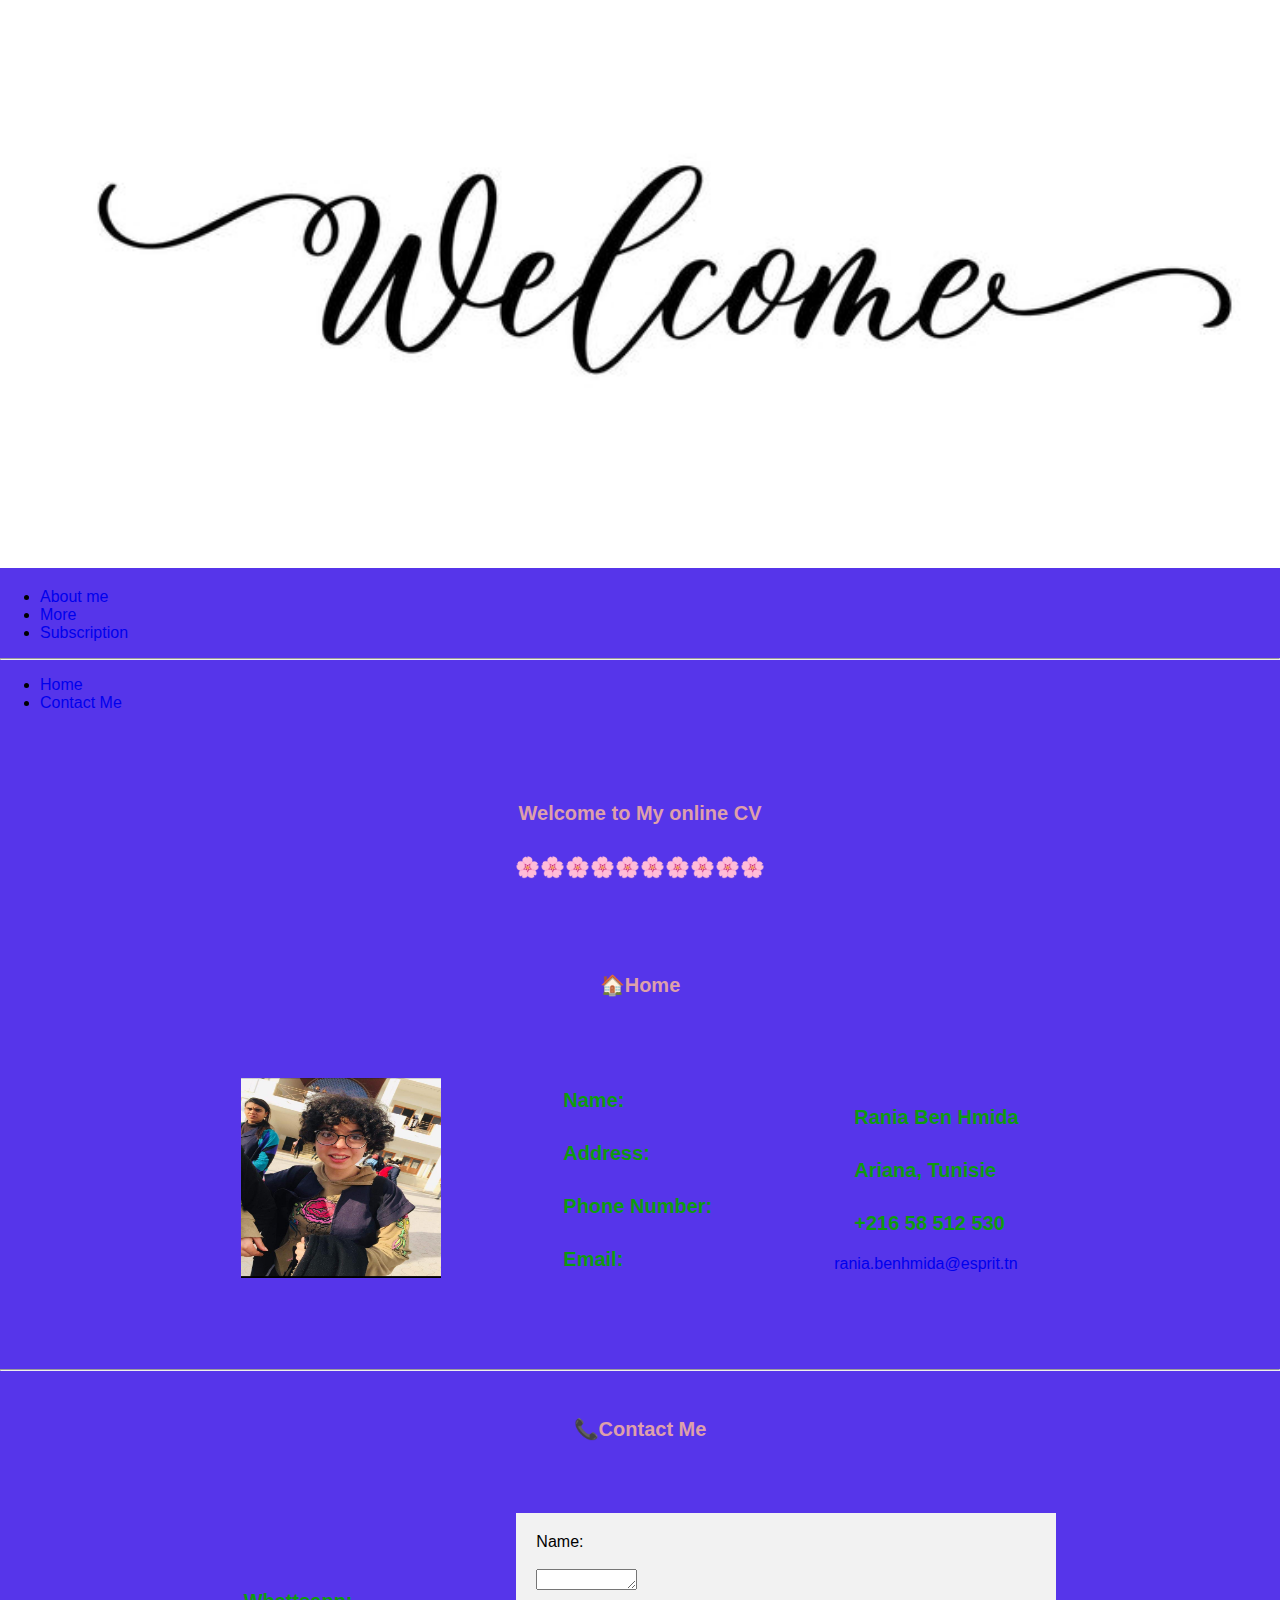
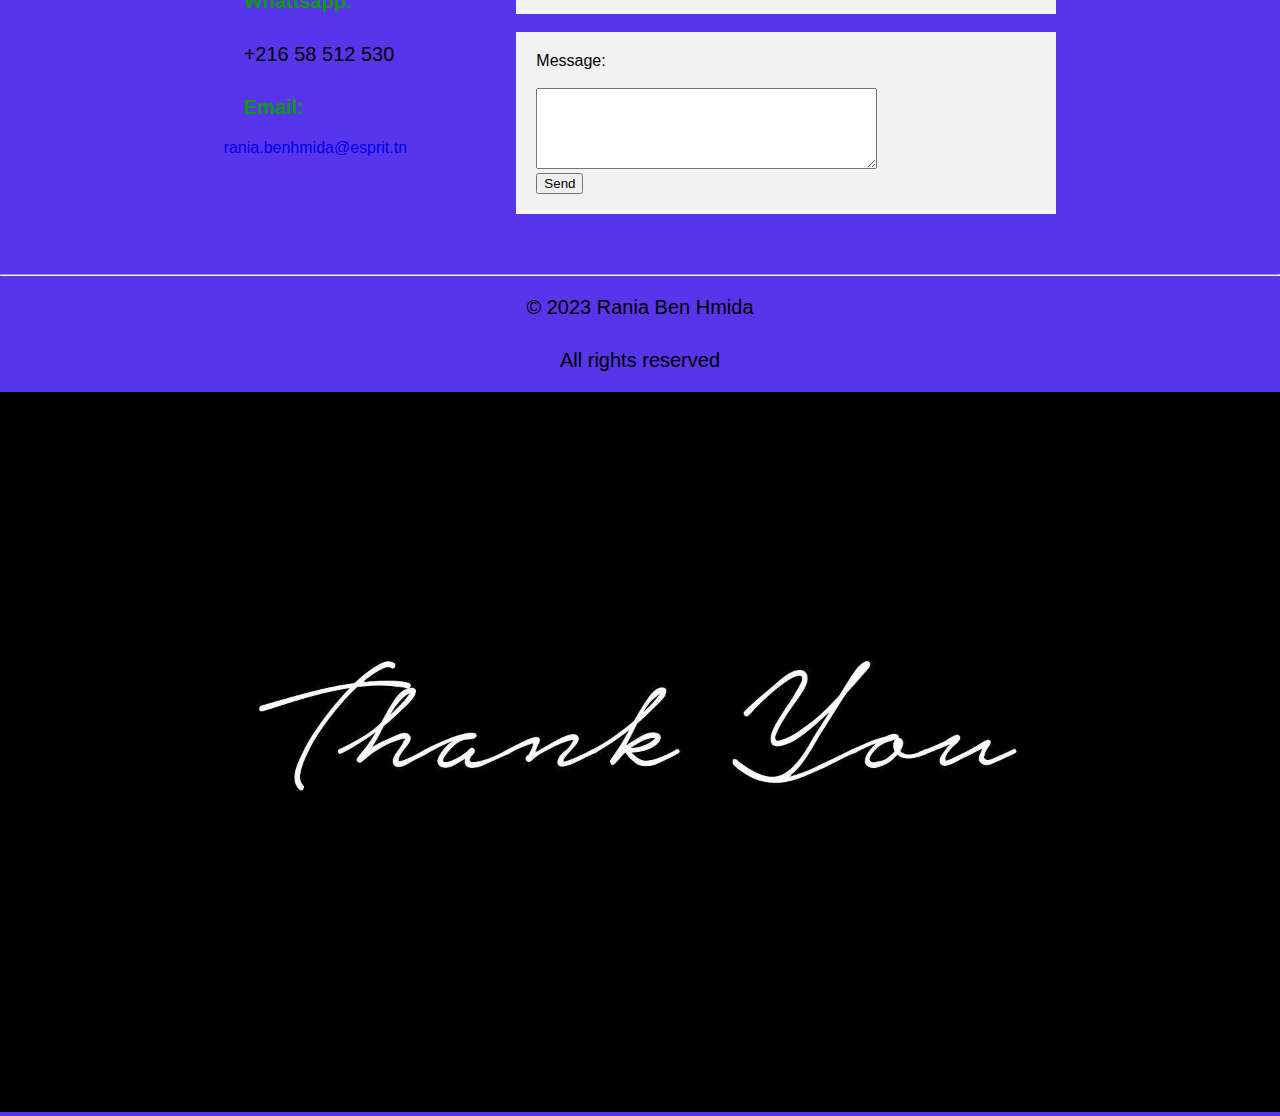
<file: index.html>
<!DOCTYPE html>
<html lang="en"> 
<head>
    <meta charset="UTF-8">
    <title>CV</title>
    <link rel="stylesheet" href="cv.css">
</head>
<body>
<div>
    <img alt="Picture" src="welcome.jpeg" width="100%" >
    <left>
        <ul>
            <li><a href="abot.html">About me</a></li>
            <li><a href="morabtme.html">More</a></li>
            <li><a href="forum.html">Subscription</a></li>
        </ul>
    </left>
    <hr>
    <ul>
        <li><a href="#home">Home</a></li>
        <li><a href="#contact">Contact Me</a></li>
    </ul>
</div>
<br/>
<br/>
<br/>
<center>
    <section id="greetings">
        <h1> Welcome to My online CV</h1>
        <h1>🌸🌸🌸🌸🌸🌸🌸🌸🌸🌸</h1>
    <br/>
    <br>
    <br>
    </section>
    <section id="home">
        <h1>🏠Home</h1>
        <div>
            <table cellpadding="50" >
                <tr>
                    <td>
                        <img alt="My Picture" height="200" src="img.jpg" width="200">
                    </td>
                    <td>
                        <h3>Name:</h3>
                        <h3>Address:</h3>
                        <h3>Phone Number: </h3>
                        <h3>Email:</h3>
                    </td>
                    <td>
                        <h3>Rania Ben Hmida</h3>
                        <h3>Ariana, Tunisie</h3>
                        <h3>+216 58 512 530</h3>
                        <a href="https://mail.google.com/mail/u/0/#inbox">rania.benhmida@esprit.tn</a>
                    </td>
                </tr>
            </table>
        </div>
    </section>
    <br>
<hr>
<br>
    <section id="contact">
        <h1>📞Contact Me</h1>
        <div>
            <table cellpadding="50">
                <tr>
                    <td>
                        <h3>Whattsapp:</h3>
                        <p>+216 58 512 530</p>
                        <h3>Email:</h3>
                        <a href="https://mail.google.com/mail/u/0/#inbox">rania.benhmida@esprit.tn</a>
                    </td>
                    <td>
                        <form>
                            Name: <br/><br/>
                            <textarea cols="10" id="name" name="name" rows="1"></textarea>

                        </form>
                        <br/>
                        <form>
                            Message: <br/><br/>
                            <textarea cols="40" id="message" name="message" rows="5"></textarea>
                            <br/>
                            <input type="submit" value="Send">
                        </form>
                </tr>
            </table>
        </div>
    </section>
    <hr>
    <section>
        <p>&copy; 2023 Rania Ben Hmida</p>
        <p>All rights reserved</p>
    </section>
    <img alt="Picture" height="2%" src="thanks.jpg" width="100%">

</center>
</body>
</html>
</file>
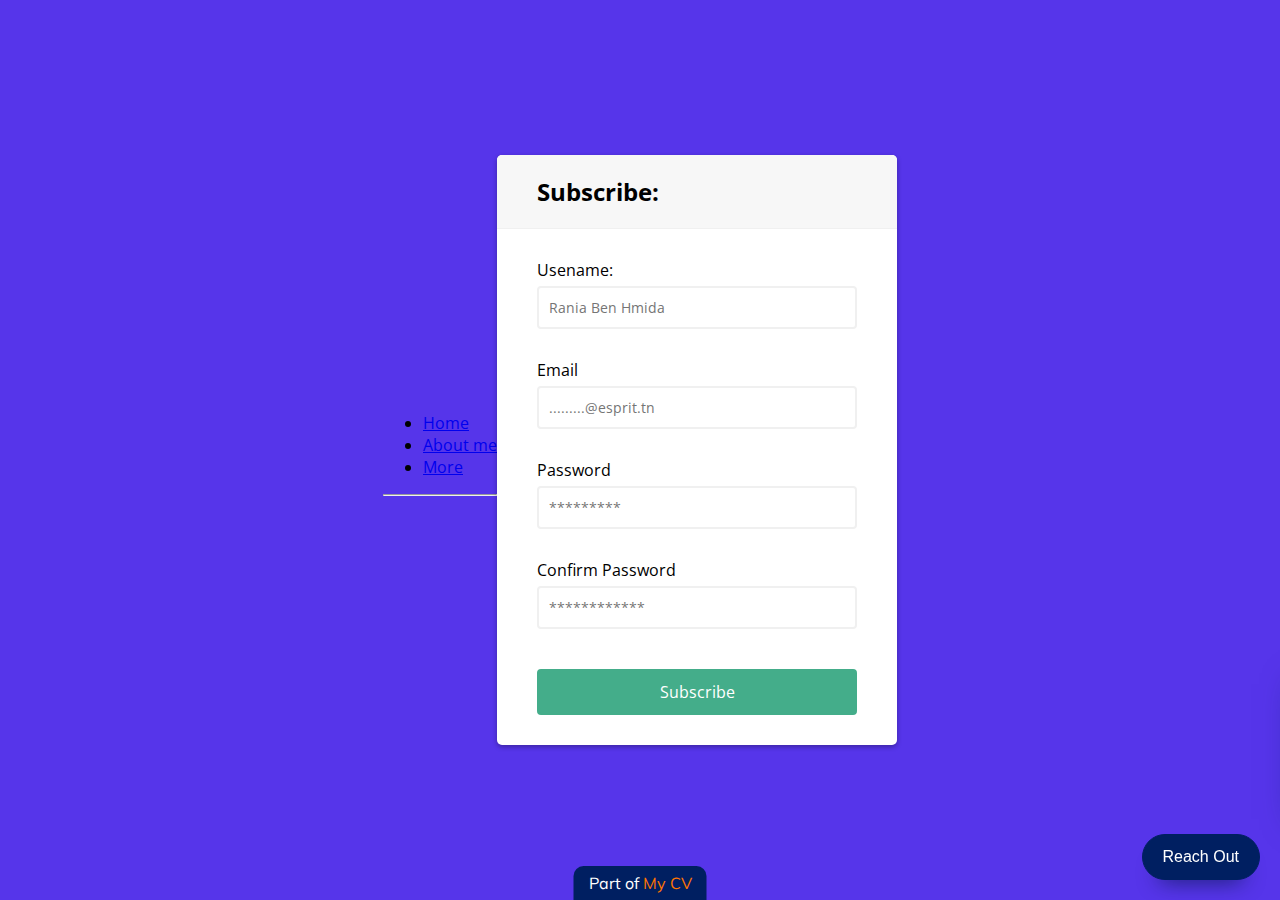
<file: forum.html>
<!DOCTYPE html>
<html lang="fr">
<head>
    <meta charset="utf-8" />
    <link rel="stylesheet" href="forum.css">
    <title>Subscription</title>
</head>
<div>
    <left>
        <ul>
            <li><a href="index.html">Home</a></li>
            <li><a href="abot.html">About me</a></li>
            <li><a href="morabtme.html">More</a></li>
        </ul>
    </left>
    <hr>
</div>
<body>

    <div class="container">
        <div class="header">
            <h2> Subscribe:</h2>
        </div>
        <form id="form" class="form">
            <div class="form-control">
                <label for="username">Usename: </label>
                <input type="text" placeholder="Rania Ben Hmida" id="username" />
                <i class="fas fa-check-circle"></i>
                <i class="fas fa-exclamation-circle"></i>
                <small>Error Occured</small>
            </div>
            <div class="form-control">
                <label for="username">Email</label>
                <input type="email" placeholder=".........@esprit.tn" id="email" />
                <i class="fas fa-check-circle"></i>
                <i class="fas fa-exclamation-circle"></i>
                <small>Error Occured</small>
            </div>
            <div class="form-control">
                <label for="username">Password</label>
                <input type="password" placeholder="*********" id="password"/>
                <i class="fas fa-check-circle"></i>
                <i class="fas fa-exclamation-circle"></i>
                <small>Error Occured</small>
            </div>
            <div class="form-control">
                <label for="username">Confirm Password</label>
                <input type="password" placeholder="************" id="password2"/>
                <i class="fas fa-check-circle"></i>
                <i class="fas fa-exclamation-circle"></i>
                <small>Error Occured</small>
            </div>
            <button>Subscribe</button>
        </form>
    </div>
    
    
    <!-- SOCIAL PANEL HTML -->
    <div class="social-panel-container">
        <div class="social-panel">
            <p>Created <i class="fa fa-heart"></i> by
                <a target="_blank" href="https://florin-pop.com">Rania</a></p>
            <button class="close-btn"><i class="fas fa-times"></i></button>
            <h4>Reach Out</h4>
            <ul>
                
                <li>
                    <a href="https://www.facebook.com/Raniabnhmida?mibextid=ZbWKwL" target="_blank">
                        <i class="fab fa-facebook"></i>
                    </a>
                </li>
                <li>
                    <a href="https://www.instagram.com/raniabnhmida?igshid=OGQ5ZDc2ODk2ZA==" target="_blank">
                        <i class="fab fa-instagram"></i>
                    </a>
                </li>
            </ul>
        </div>
    </div>
    <button class="floating-btn">
        Reach Out
    </button>
    
    <div class="floating-text">
        Part of <a href="index.html" target="_blank">My CV</a>
    </div>
<script src="forum.js" ></script>
</body>
</html>
</file>
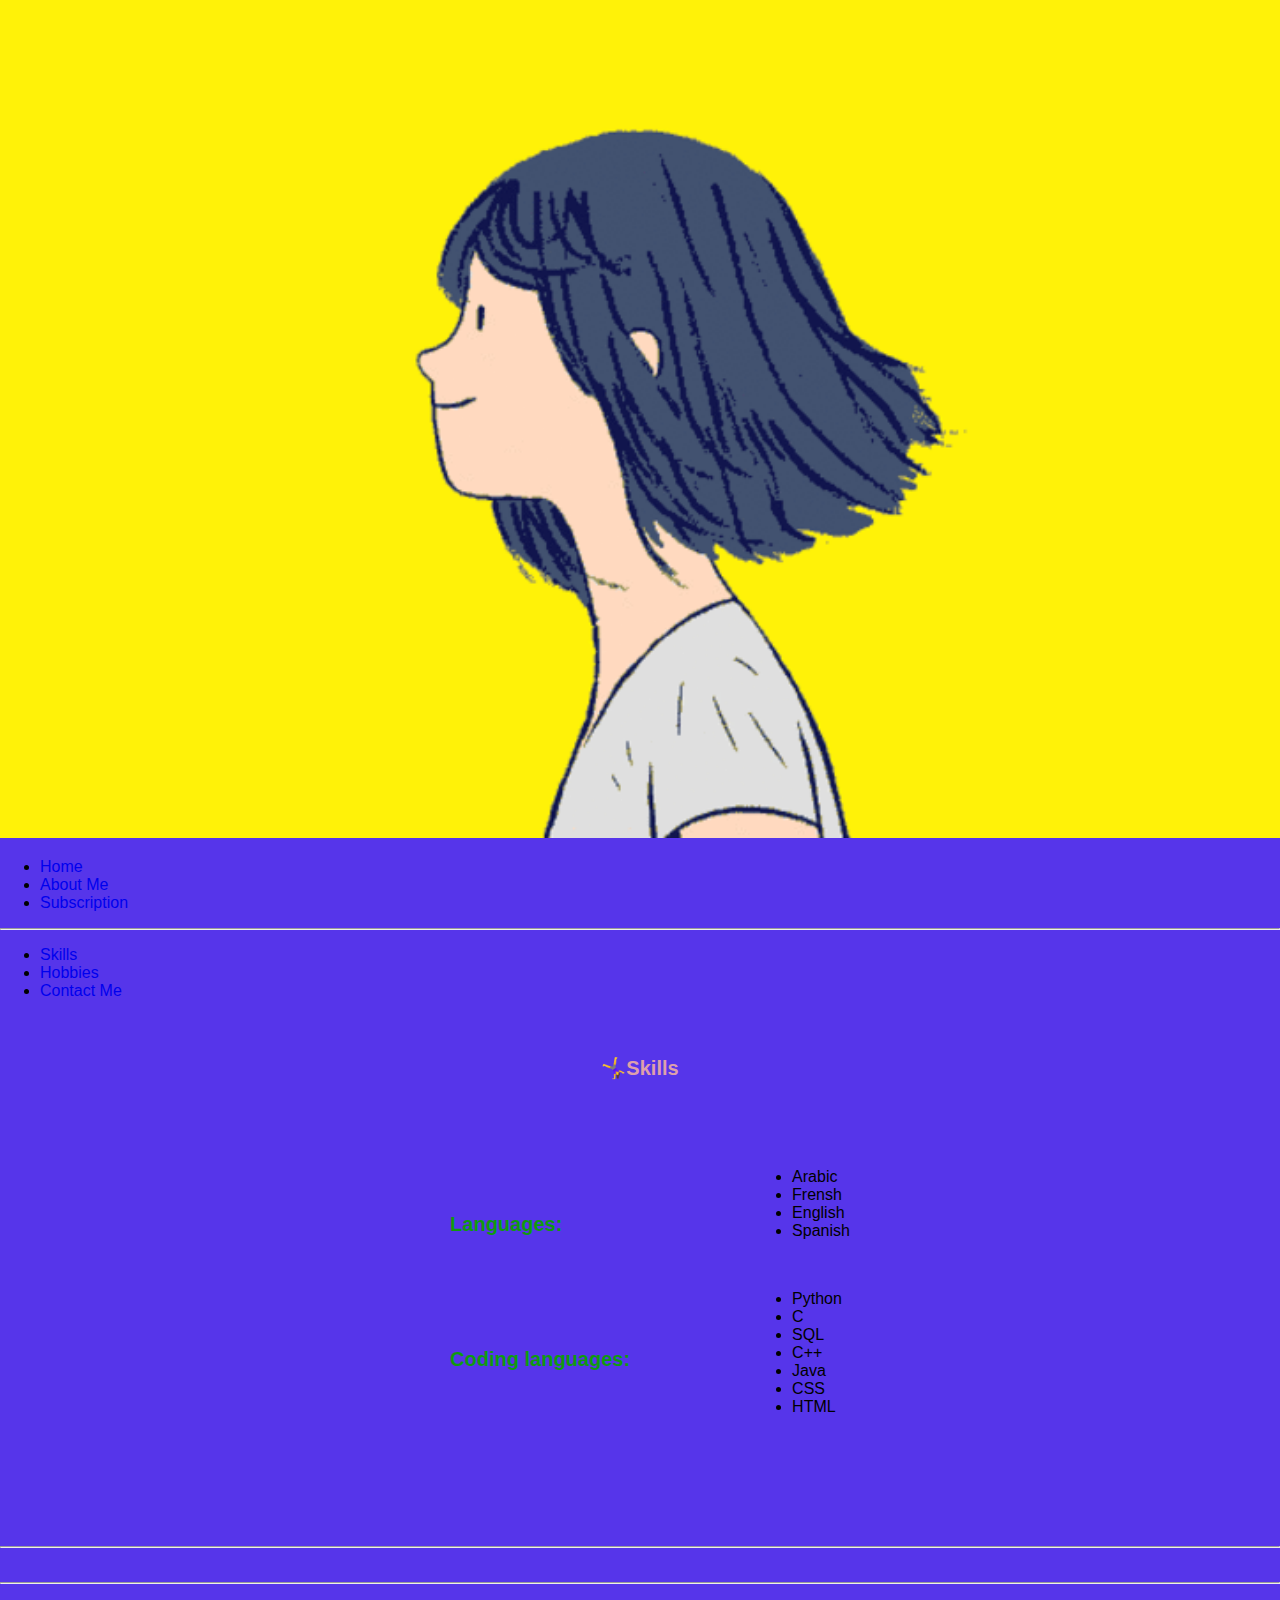
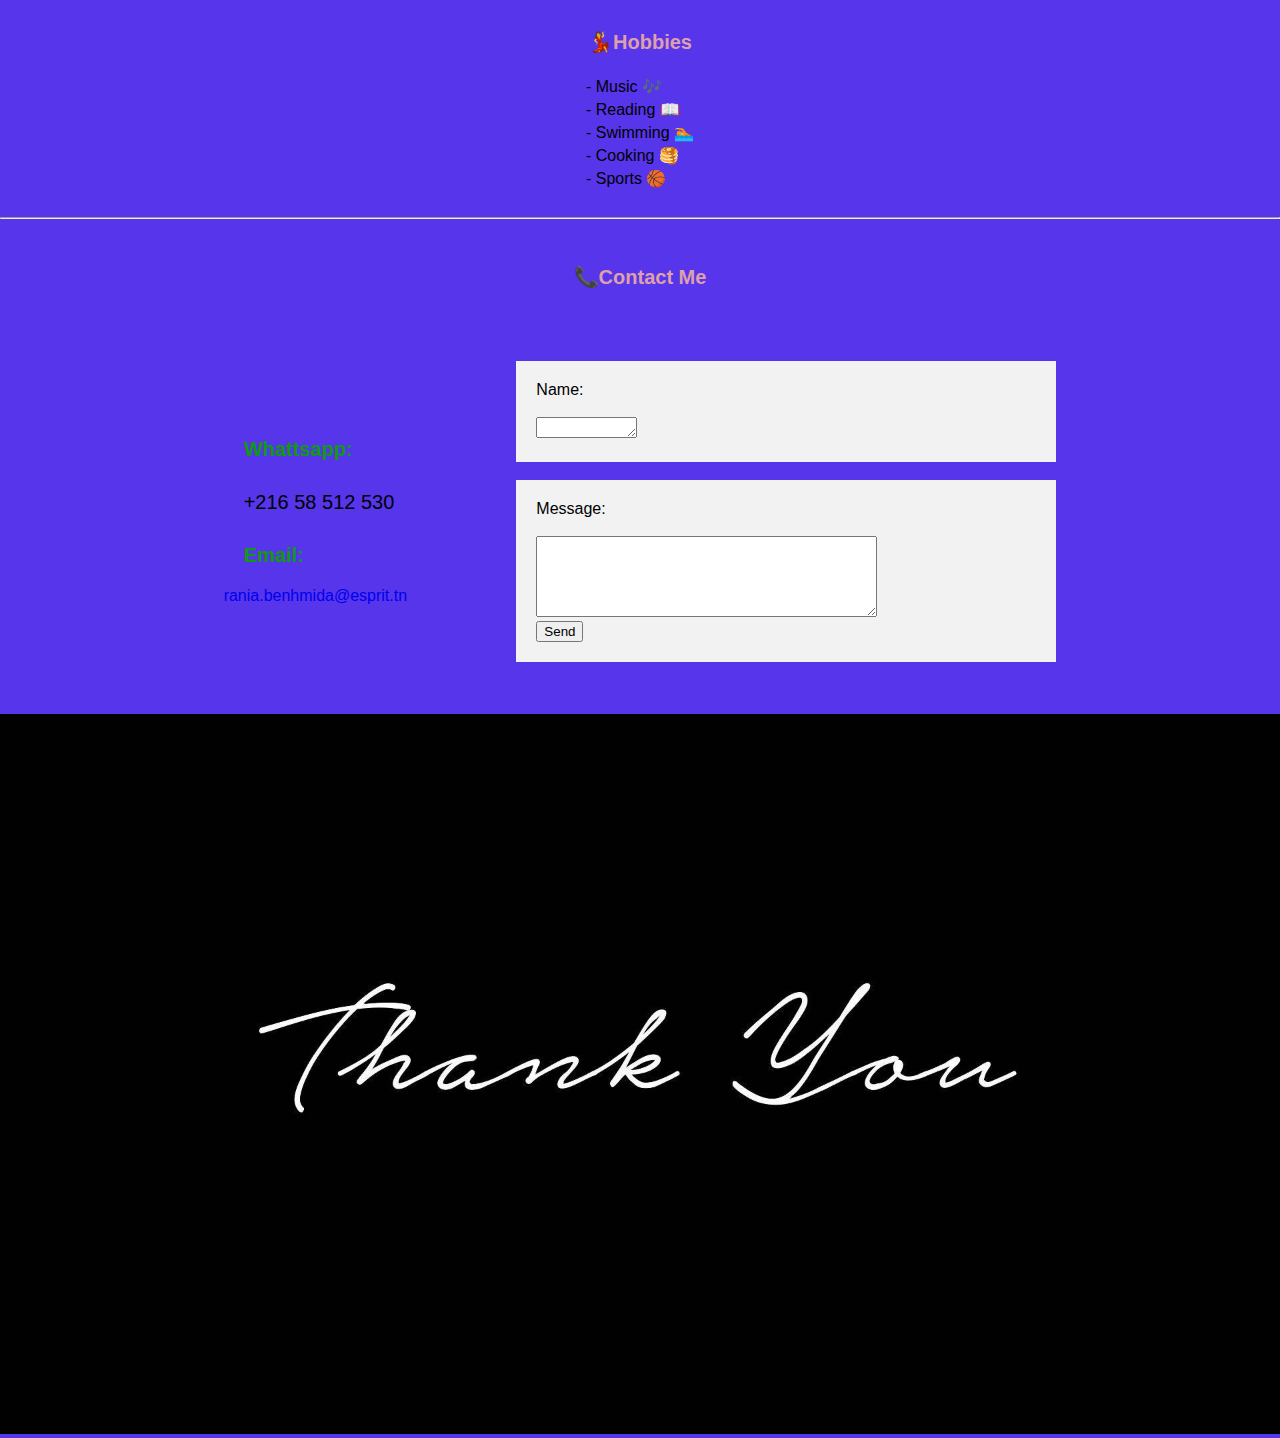
<file: morabtme.html>
<!DOCTYPE html>
<html>
    <head>
        <meta charset="UTF-8">
        <title>MoreAboutMe</title>
        <link rel="stylesheet" href="cv.css">
    </head>
    <body>
        <img alt="Picture" src="more.gif" width="100%" >

        <ul>
            <li><a href="index.html">Home</a></li>
            <li><a href="abot.html">About Me</a></li>
            <li><a href="forum.html">Subscription</a></li>
        </ul>
        <hr>
        <ul>
            <li><a href="#skills">Skills</a></li>
            <li><a href="#hobbies">Hobbies</a></li>
            <li><a href="#contact">Contact Me</a></li>
        </ul>
        <center>
        
        <h1 style="text-align:center"></h1>
        <section id="skills">
            <h1>🤸‍♀️Skills</h1>
            <div>
                <table cellpadding="50">
                    <tr>
                        <td>
                            <h3>Languages:</h3>
                            <br/>
                            <br/>
                            <br/>
                            <br/>
                            <h3>Coding languages:</h3>
                        </td>
                        <td>
                            <ul>
                                <li>Arabic</li>
                                <li>Frensh</li>
                                <li>English</li>
                                <li>Spanish</li>
                            </ul>
                            <br/>
                            <ul>
                                <li>Python</li>
                                <li>C</li>
                                <li>SQL</li>
                                <li>C++</li>
                                <li>Java</li>
                                <li>CSS</li>
                                <li>HTML</li>
                            </ul>
                        </td>
                    </tr>
                </table>
            </div>
        <br/>
        <br/>
        <br/>
        <hr>
        </section>
        <br>
<hr>
<br>
        <section id="hobbies">
            <h1>💃Hobbies</h1>
            <div>
                <table>
                    <tr>
                        <td>- Music 🎶</td>
                    </tr>
                    <tr>
                        <td>- Reading 📖</td>
                    </tr>
                    <tr>
                        <td>- Swimming 🏊</td>
                    </tr>
                    <tr>
                        <td>- Cooking 🥞</td>
                    </tr>
                    <tr>
                        <td>- Sports 🏀</td>
                    </tr>
                </table>
            </div>
        </section>
        <br>
<hr>
<br>
        <section id="contact">
            <h1>📞Contact Me</h1>
            <div>
                <table cellpadding="50">
                    <tr>
                        <td>
                            <h3>Whattsapp:</h3>
                            <p>+216 58 512 530</p>
                            <h3>Email:</h3>
                            <a href="https://mail.google.com/mail/u/0/#inbox">rania.benhmida@esprit.tn</a>
                        </td>
                        <td>
                            <form>
                                Name: <br/><br/>
                                <textarea cols="10" id="name" name="name" rows="1"></textarea>
    
                            </form>
                            <br/>
                            <form>
                                Message: <br/><br/>
                                <textarea cols="40" id="message" name="message" rows="5"></textarea>
                                <br/>
                                <input type="submit" value="Send">
                            </form>
                    </tr>
                </table>
            </div>
        </section>
    </center>
    <img alt="Picture" height="2%" src="thanks.jpg" width="100%">
    </body>
</html>
</file>
<file: cv.css>
body 
{
    font-family:Verdana, Geneva, Tahoma, sans-serif; 
    margin : 0px ; 
    background-color:#5635ea;
}
a.LienTitre:link
{
    color: black;
}
a.LienTitre:visited
{
    color: red;
}
a.LienTitre:hover
{
    color: yellow;
}
a.LienTitre:active
{
    color: green;
}
a
{
    text-decoration: none;   
}
h3
{
    text-decoration:wavy;
    color:rgb(15, 154, 15);
    font-size: 20px;
    margin: 10px;
    padding: 10px;
}
p
{
    color: black;
    font-size: 20px;
    margin: 10px;
    padding: 10px; 
}
h1
{
    color: rgb(222, 160, 170);
    font-size: 20px;
    margin: 10px;
    padding: 10px; 
}
form
{
    width: 500px;
    padding: 20px;
    background-color: #f2f2f2;

}
.btn
{
    background-color: #DED983;
    font-size: 1.2em;
    color: #345071;
    font-family: Verdana;
}
h2
{
    color: black;
    font-size: 20px;
    margin: 10px;
    padding: 10px; 
}
</file>
<file: forum.css>
@import url('https://fonts.googleapis.com/css?family=Muli&display=swap');
@import url('https://fonts.googleapis.com/css?family=Open+Sans:400,500&display=swap');

* {
	box-sizing:border-box;
}

body {
	background-color: #5635ea;
	font-family: 'Open Sans', sans-serif;
	display: flex;
	align-items: center;
	justify-content: center;
	min-height: 100vh;
	margin: 0;
}

.container {
	background-color: #fff;
	border-radius: 5px;
	box-shadow: 0 2px 5px rgba(0, 0, 0, 0.3);
	overflow: hidden;
	width: 400px;
	max-width: 100%;
}

.header {
	border-bottom: 1px solid #f0f0f0;
	background-color: #f7f7f7;
	padding: 20px 40px;
}

.header h2 {
	margin: 0;
}

.form {
	padding: 30px 40px;	
}

.form-control {
	margin-bottom: 10px;
	padding-bottom: 20px;
	position: relative;
}

.form-control label {
	display: inline-block;
	margin-bottom: 5px;
}

.form-control input {
	border: 2px solid #f0f0f0;
	border-radius: 4px;
	display: block;
	font-family: inherit;
	font-size: 14px;
	padding: 10px;
	width: 100%;
}

.form-control input:focus {
	outline: 0;
	border-color: #777;
}

.form-control.success input {
	border-color: #2ecc71;
}

.form-control.error input {
	border-color: #e74c3c;
}

.form-control i {
	visibility: hidden;
	position: absolute;
	top: 40px;
	right: 10px;
}

.form-control.success i.fa-check-circle {
	color: #5635ea;
	visibility: visible;
}

.form-control.error i.fa-exclamation-circle {
	color: #e74c3c;
	visibility: visible;
}

.form-control small {
	color: #e74c3c;
	position: absolute;
	bottom: 0;
	left: 0;
	visibility: hidden;
}

.form-control.error small {
	visibility: visible;
}

.form button {
	background-color: #44ad8a;
	border: 2px solid #44ad8a;
	border-radius: 4px;
	color: #fff;
	display: block;
	font-family: inherit;
	font-size: 16px;
	padding: 10px;
	margin-top: 20px;
	width: 100%;
}









/* SOCIAL PANEL CSS */
.social-panel-container {
	position: fixed;
	right: 0;
	bottom: 80px;
	transform: translateX(100%);
	transition: transform 0.4s ease-in-out;
}

.social-panel-container.visible {
	transform: translateX(-10px);
}

.social-panel {	
	background-color: #fff;
	border-radius: 16px;
	box-shadow: 0 16px 31px -17px rgba(0,31,97,0.6);
	border: 5px solid #001F61;
	display: flex;
	flex-direction: column;
	justify-content: center;
	align-items: center;
	font-family: 'Muli';
	position: relative;
	height: 169px;	
	width: 370px;
	max-width: calc(100% - 10px);
}

.social-panel button.close-btn {
	border: 0;
	color: #97A5CE;
	cursor: pointer;
	font-size: 20px;
	position: absolute;
	top: 5px;
	right: 5px;
}

.social-panel button.close-btn:focus {
	outline: none;
}

.social-panel p {
	background-color: #001F61;
	border-radius: 0 0 10px 10px;
	color: #fff;
	font-size: 14px;
	line-height: 18px;
	padding: 2px 17px 6px;
	position: absolute;
	top: 0;
	left: 50%;
	margin: 0;
	transform: translateX(-50%);
	text-align: center;
	width: 235px;
}

.social-panel p i {
	margin: 0 5px;
}

.social-panel p a {
	color: #FF7500;
	text-decoration: none;
}

.social-panel h4 {
	margin: 20px 0;
	color: #97A5CE;	
	font-family: 'Muli';	
	font-size: 14px;	
	line-height: 18px;
	text-transform: uppercase;
}

.social-panel ul {
	display: flex;
	list-style-type: none;
	padding: 0;
	margin: 0;
}

.social-panel ul li {
	margin: 0 10px;
}

.social-panel ul li a {
	border: 1px solid #DCE1F2;
	border-radius: 50%;
	color: #001F61;
	font-size: 20px;
	display: flex;
	justify-content: center;
	align-items: center;
	height: 50px;
	width: 50px;
	text-decoration: none;
}

.social-panel ul li a:hover {
	border-color: #FF6A00;
	box-shadow: 0 9px 12px -9px #FF6A00;
}

.floating-btn {
	border-radius: 26.5px;
	background-color: #001F61;
	border: 1px solid #001F61;
	box-shadow: 0 16px 22px -17px #03153B;
	color: #fff;
	cursor: pointer;
	font-size: 16px;
	line-height: 20px;
	padding: 12px 20px;
	position: fixed;
	bottom: 20px;
	right: 20px;
	z-index: 999;
}

.floating-btn:hover {
	background-color: #ffffff;
	color: #001F61;
}

.floating-btn:focus {
	outline: none;
}

.floating-text {
	background-color: #001F61;
	border-radius: 10px 10px 0 0;
	color: #fff;
	font-family: 'Muli';
	padding: 7px 15px;
	position: fixed;
	bottom: 0;
	left: 50%;
	transform: translateX(-50%);
	text-align: center;
	z-index: 998;
}

.floating-text a {
	color: #FF7500;
	text-decoration: none;
}

@media screen and (max-width: 480px) {

	.social-panel-container.visible {
		transform: translateX(0px);
	}
	
	.floating-btn {
		right: 10px;
	}
}
</file>
